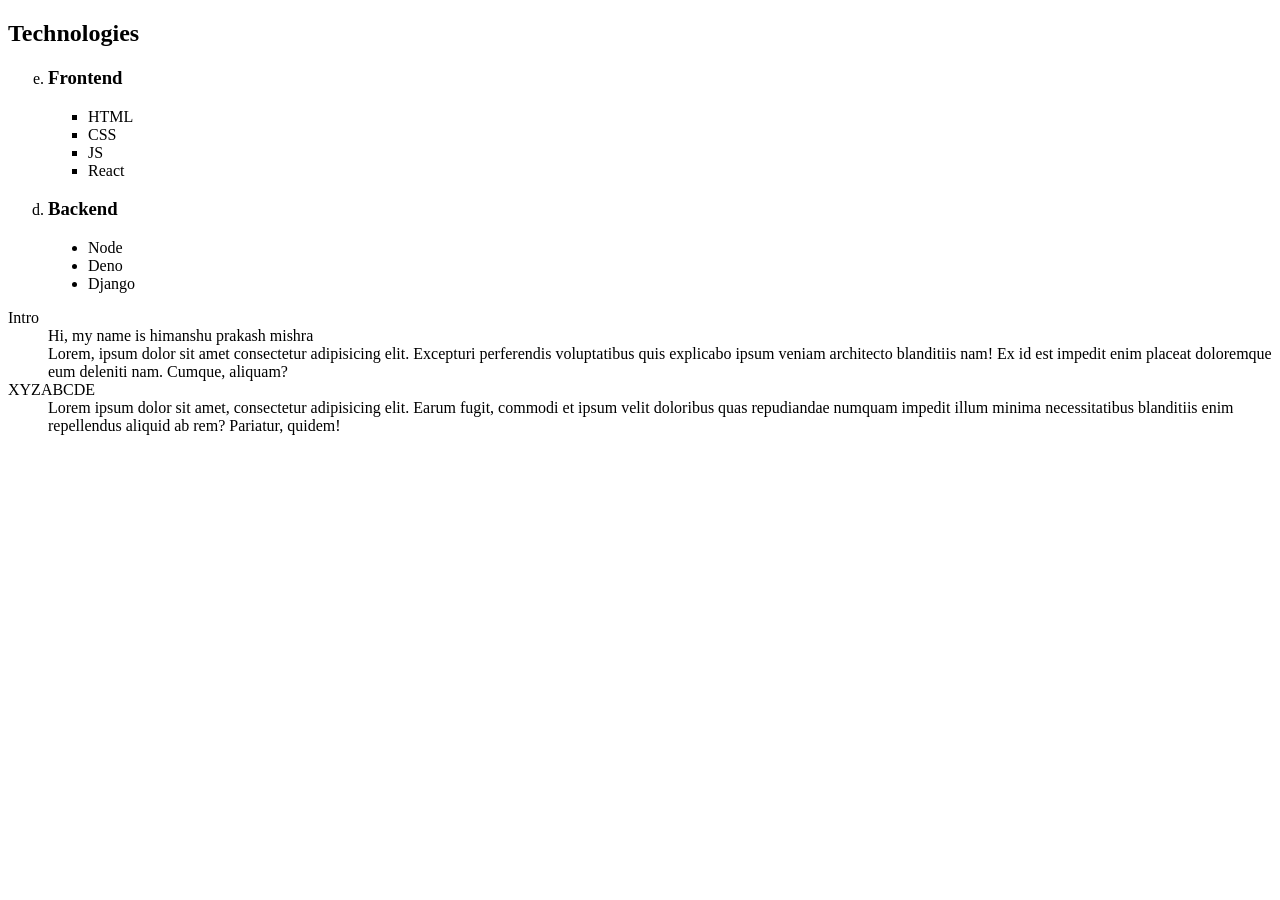
<file: index.html>
<!DOCTYPE html>
<html lang="en">
<head>
    <meta charset="UTF-8">
    <meta name="viewport" content="width=device-width, initial-scale=1.0">
    <title>First Page</title>
</head>
<body>
    <dl><h2>Technologies</h2></dl>
    <ol reversed start="5" type="a">
        <li><h3>Frontend</h3>
        <ul type="square">
            <li>HTML</li>
            <li>CSS</li>
            <li>JS</li>
            <li>React</li>
        </ul>
    </li>
        <li><h3>Backend</h3>
        <ul type="disc">
            <li>Node</li>
            <li>Deno</li>
            <li>Django</li>
        </ul>
    </li>
    </ol>

    <dl>
        <dt>Intro</dt>
        <dd>Hi, my name is himanshu prakash mishra</dd>
        <dd>Lorem, ipsum dolor sit amet consectetur adipisicing elit. Excepturi perferendis voluptatibus quis explicabo ipsum veniam architecto blanditiis nam! Ex id est impedit enim placeat doloremque eum deleniti nam. Cumque, aliquam?</dd>
        <dt>XYZABCDE</dt>
        <dd>Lorem ipsum dolor sit amet, consectetur adipisicing elit. Earum fugit, commodi et ipsum velit doloribus quas repudiandae numquam impedit illum minima necessitatibus blanditiis enim repellendus aliquid ab rem? Pariatur, quidem!</dd>
    </dl>
        
        
    </dl>
    
</body>
</html>
</file>
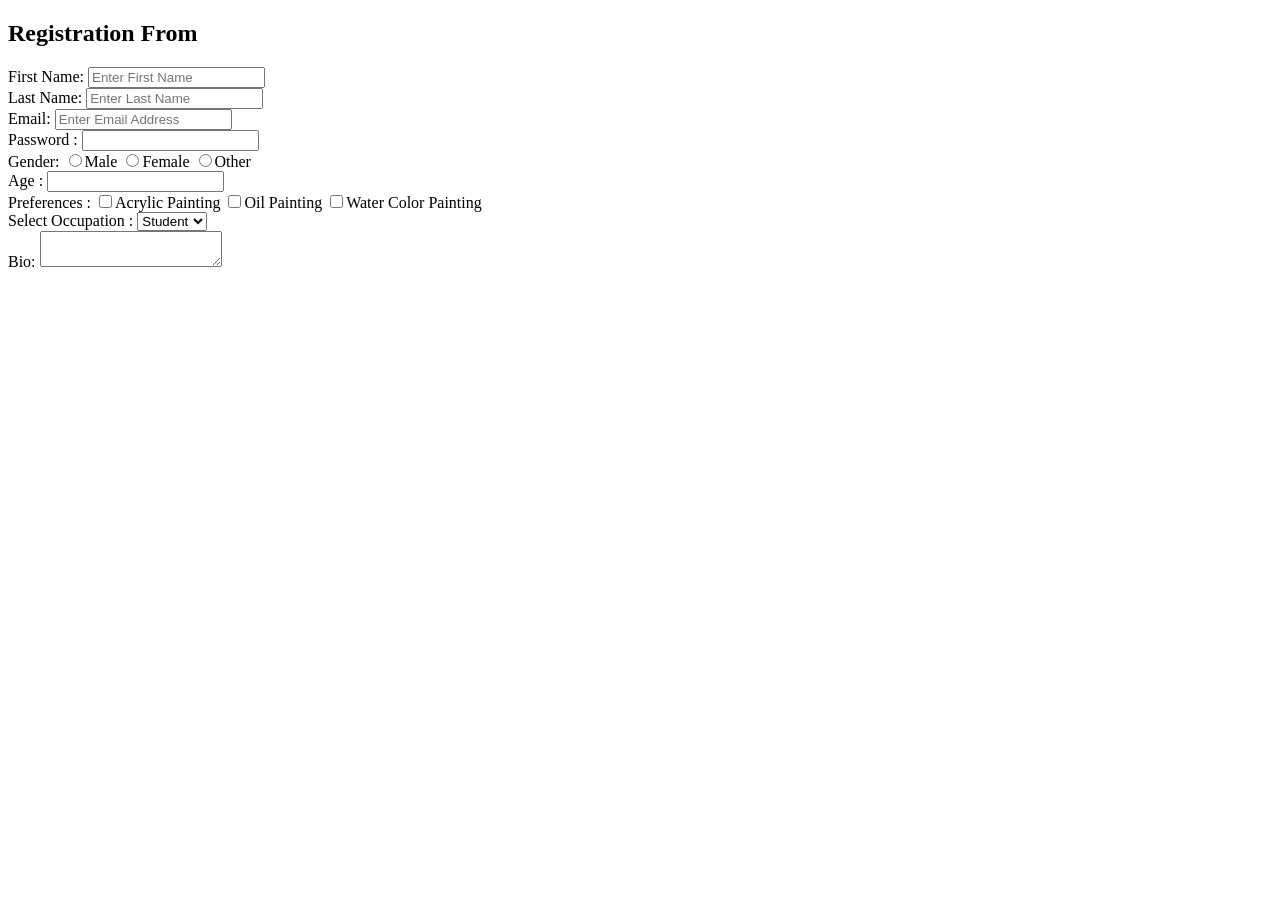
<file: practice/index.html>
<!DOCTYPE html>
<html lang="en">
<head>
    <meta charset="UTF-8">
    <meta name="viewport" content="width=device-width, initial-scale=1.0">
    <title>Registration</title>
</head>
<body>
    <form action="">
        <h2>Registration From</h2>

       <div>
        <label for="firstname">First Name: </label>
        <input type="text" placeholder="Enter First Name">
       </div>
       <div>
        <label for="lasttname">Last Name: </label>
        <input type="text" placeholder="Enter Last Name">
       </div>
       <div>
        <label for="email">Email: </label>
        <input type="email" placeholder="Enter Email Address">
       </div>
       <div>
        <label for="password">Password : </label>
        <input type="password">
       </div>
       <div>
        <label for="gender">Gender: </label>
        <input type="radio" name="gender">Male
        <input type="radio" name="gender">Female
        <input type="radio" name="gender">Other
       </div>
       <div>
        <label for="age">Age : </label>
        <input type="number">
       </div>
       <div>
        <label for="preferences">Preferences : </label>
        <input type="checkbox" name="preferences">Acrylic Painting
        <input type="checkbox" name="preferences">Oil Painting
        <input type="checkbox" name="preferences">Water Color Painting
       </div>
       <div>
        <label for="occupation">Select Occupation : </label>
        <select name="occupation" id="Select Occupation">
            <option value="student">Student</option>
        <option value="student">Teacher</option>
        <option value="student">Doctor</option>
        <option value="student">Others</option>
        </select><br>
        <label for="bio">Bio:</label>
        <textarea name=""></textarea>
       </div>
    </form>
    
</body>
</html>
</file>
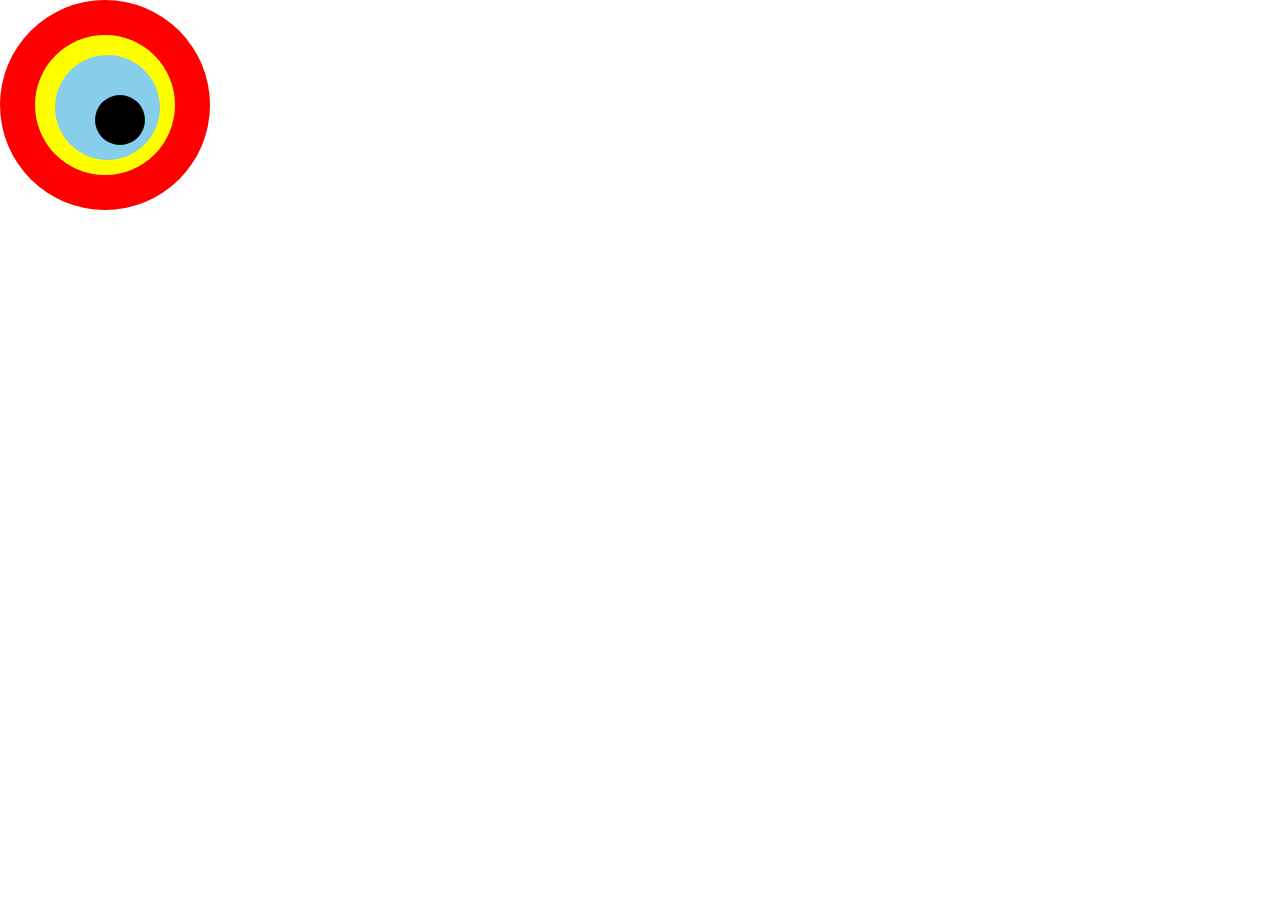
<file: boxModel.html>
<!DOCTYPE html>
<html lang="en">
<head>
    <meta charset="UTF-8">
    <meta name="viewport" content="width=device-width, initial-scale=1.0">
    <title>Document</title>

    <style>
        *{
            margin: 0;
           padding: 0;
        }

        .outer{
            background: red;
            height: 200px;
            width: 200px;
            border-radius: 50%;
            padding: 5px;
        }
        .middle{
            background: yellow;
            height: 100px;
            width: 100px;
            border-radius: 50%;
            margin: 30px;
            padding: 20px;
        }
        .inner{
            background: black;
            height: 50px;
            width: 50px;
            border-radius: 50%;
            margin: 25px;
        }

        .innercircle{
            background: skyblue;
            height: 75px;
            width: 75px;
            border-radius: 50%;
            padding: 15px;
        }




    </style>
</head>
<body>
    <div class="outer">
        <div class="middle">
            <div class="innercircle">

                <div class="inner"></div>
            </div>
            

        </div>
    </div>
    
</body>
</html>
</file>
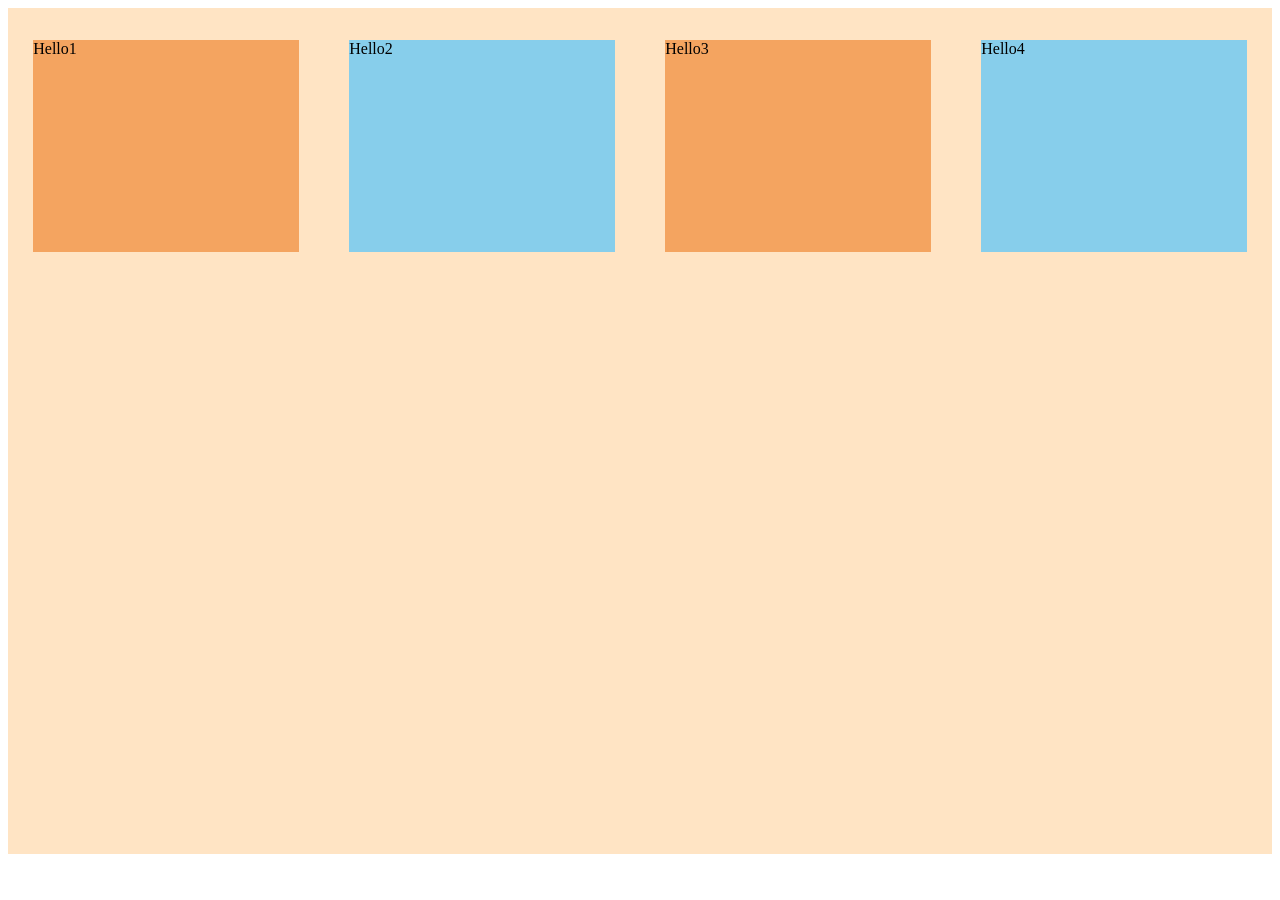
<file: flexbox.html>
<!DOCTYPE html>
<html lang="en">
<head>
    <meta charset="UTF-8">
    <meta name="viewport" content="width=device-width, initial-scale=1.0">
    <title>Document</title>
</head>
<style>
    .outer-box{
        height: 94vh;
        width: 100%;
        background: bisque;
        display: flex;
        justify-content: space-between;
        flex-wrap: initial;
        
    }
    .outer-box div{
        height: 25%;
        width: 25%;
        background: sandybrown;
        margin: 2rem 2%;
    }

    .outer-box :nth-child(even){
        background: skyblue;
        /* align-self: last baseline; */
    }


</style>
<body>
    <div class="outer-box">
        <div class="inner-box1">Hello1</div>
        <div class="inner-box2">Hello2</div>
        <div class="inner-box3">Hello3</div>
        <div class="inner-box4">Hello4</div>
    </div>
</body>
</html>
</file>
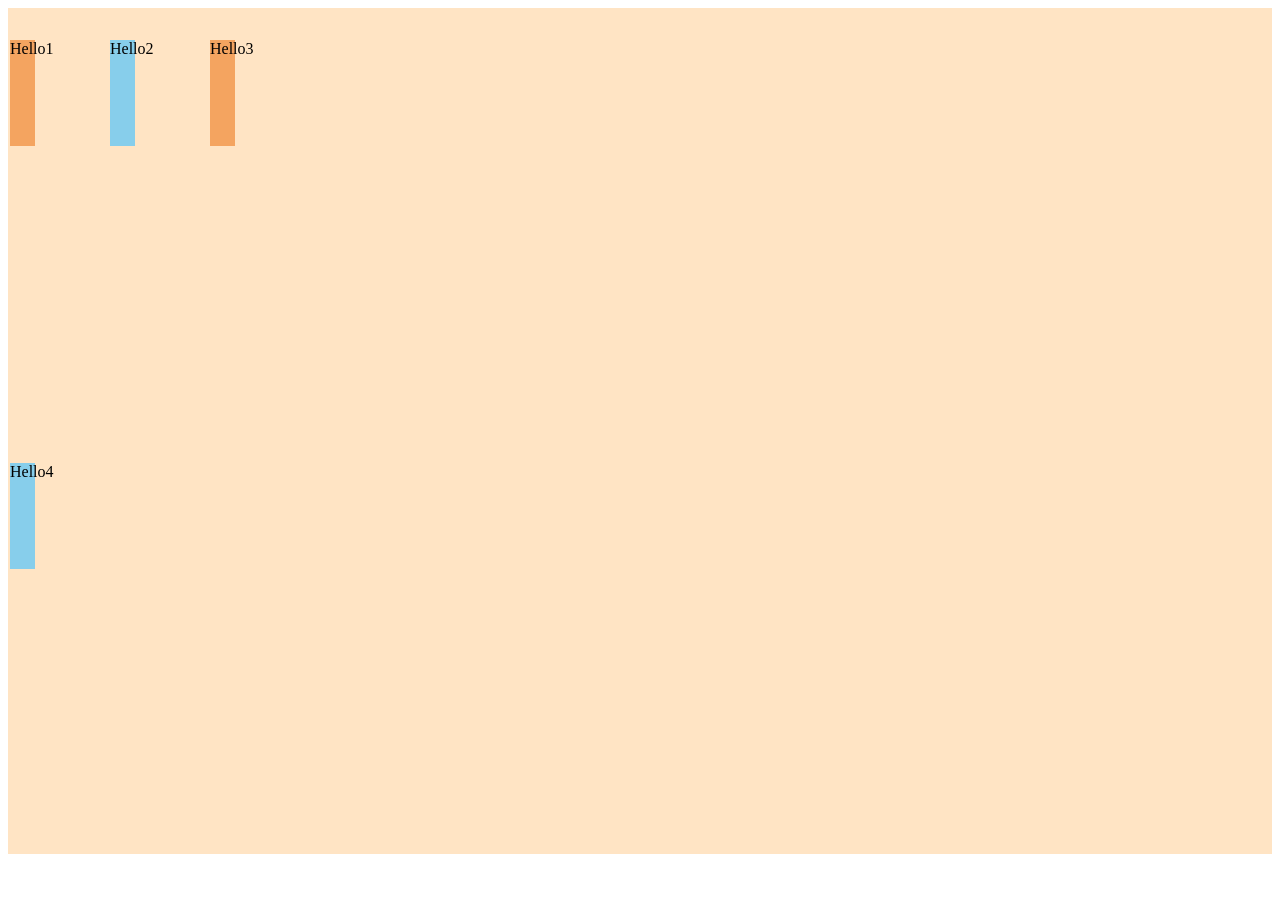
<file: grid.html>
<!DOCTYPE html>
<html lang="en">
<head>
    <meta charset="UTF-8">
    <meta name="viewport" content="width=device-width, initial-scale=1.0">
    <title>Document</title>
</head>
<style>
     .outer-box{
        height: 94vh;
        width: 100%;
        background: bisque;
        display: grid;
        /* justify-content: space-between;
        flex-wrap: initial; */
        grid-template-columns: 100px 100px 100px;
        
    }
    .outer-box div{
        height: 25%;
        width: 25%;
        background: sandybrown;
        margin: 2rem 2%;
    }

    .outer-box :nth-child(even){
        background: skyblue;
        /* align-self: last baseline; */
    }


</style>
<body>

    <div class="outer-box">
        <div class="inner-box1">Hello1</div>
        <div class="inner-box2">Hello2</div>
        <div class="inner-box3">Hello3</div>
        <div class="inner-box4">Hello4</div>
    </div>
    
</body>
</html>
</file>
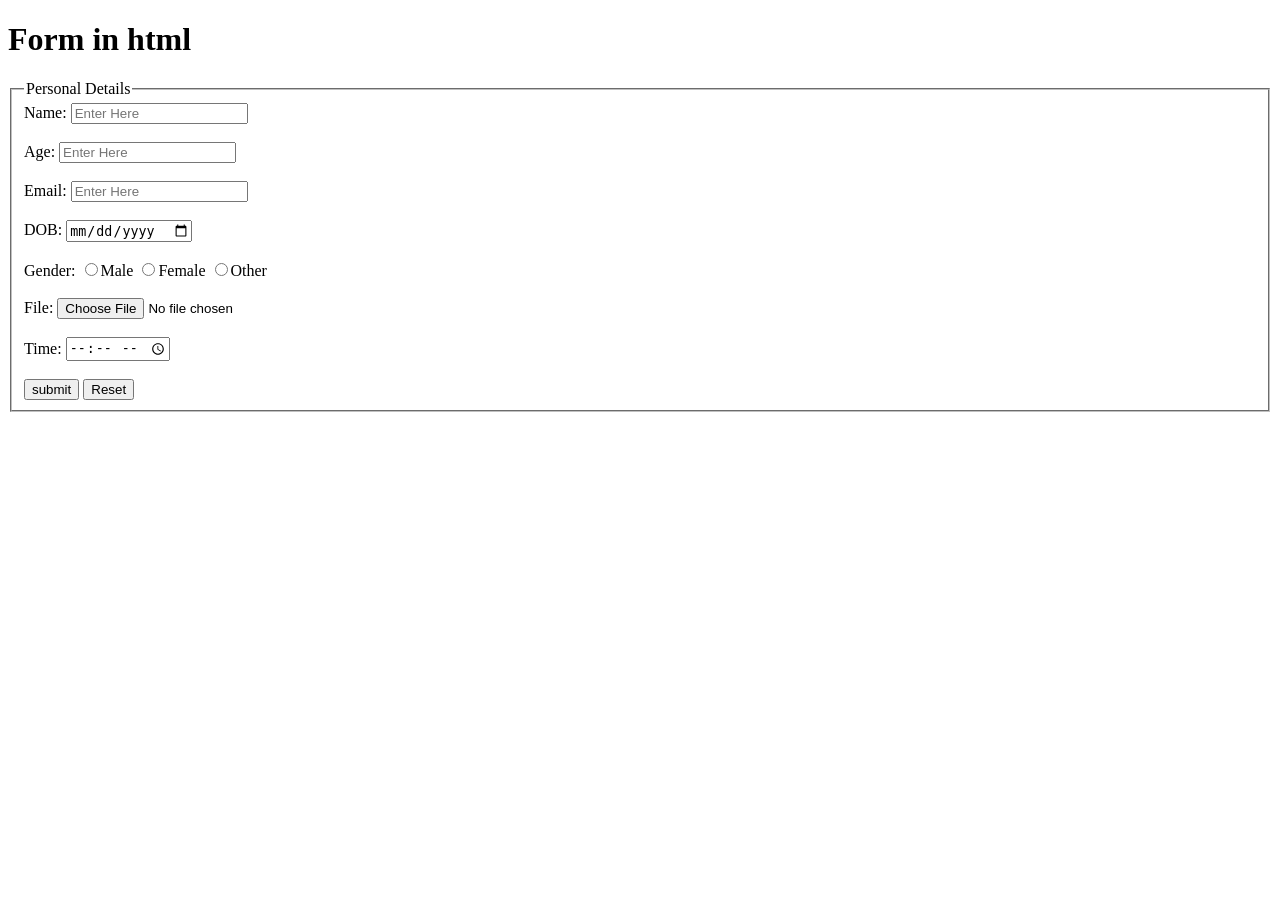
<file: index1.html>
<!DOCTYPE html>
<html>
  <head>
    <meta charset="UTF-8" />
    <title>title</title>
  </head>
  <body>
    <h1>Form in html</h1>
    <form action="backend.txt">
      <fieldset>
        <legend>Personal Details</legend>
        <div>
          <label for="name">Name: </label>
          <input type="text" placeholder="Enter Here" name="name"/>
        </div>
        <br />
        <div>
          <label for="age">Age: </label>
          <input type="number" placeholder="Enter Here" name="age"/>
        </div>
        <br />
        <div>
          <label for="email">Email: </label>
          <input type="email" placeholder="Enter Here" name="email" />
        </div>
        <br />
        <div>
          <label for="dob">DOB: </label>
          <input type="date" placeholder="Enter Here" name="dob" />
        </div>
        <br />
        <div>
          <label for="gender">Gender: </label>
          <input type="radio" name="gender" />Male
          <input type="radio" name="gender" />Female
          <input type="radio" name="gender" />Other
        </div>
        <br />
        <div>
          <label for="file">File: </label>
          <input type="file" placeholder="Enter Here" name="file"/>
        </div>
        <br />
        <div>
          <label for="time">Time: </label>
          <input type="time" placeholder="Enter Here" name="time"/>
        </div>
        <br />

        <button type="submit">submit</button>
        <button type="reset">Reset</button>
      </fieldset>
    </form>
  </body>
</html>
</file>
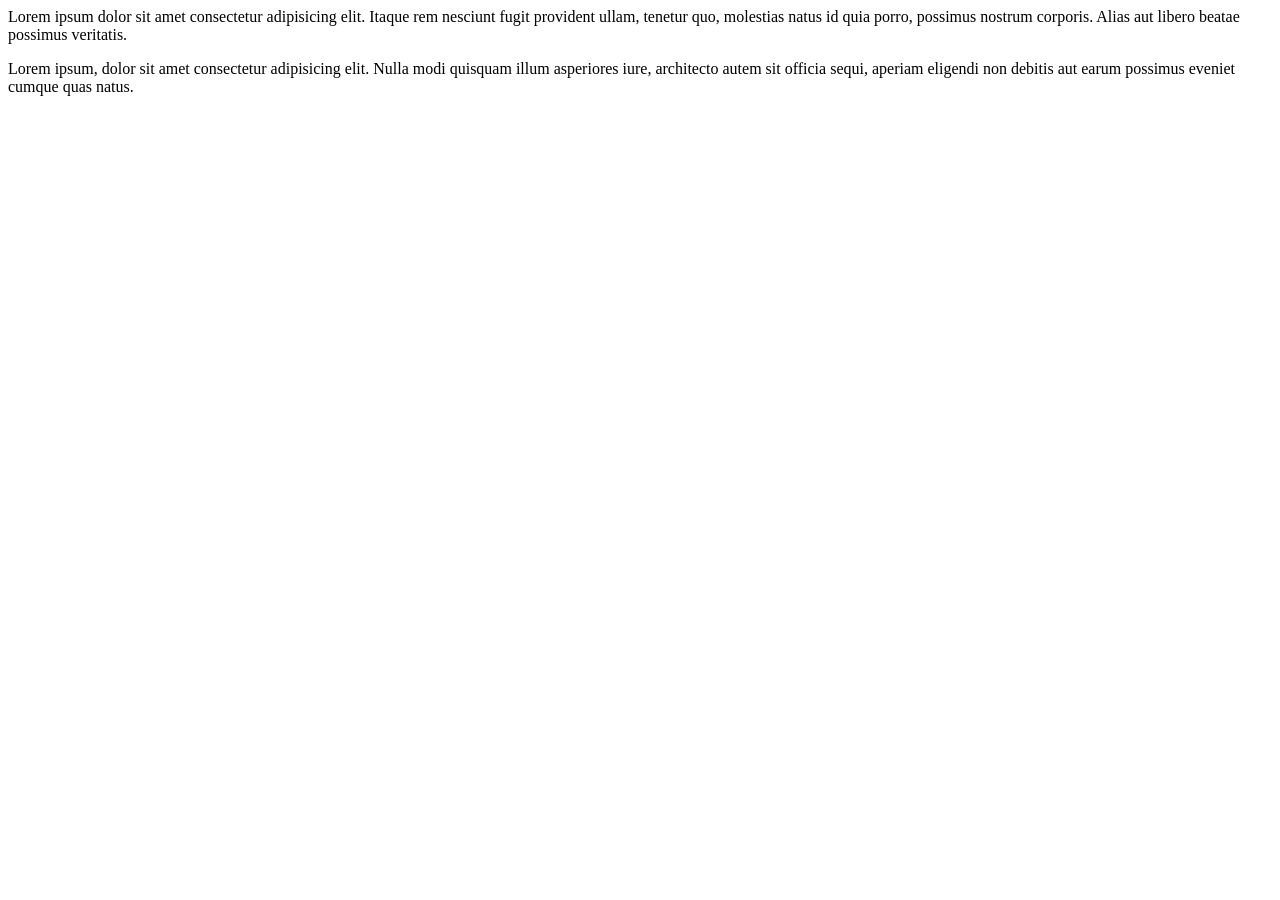
<file: pseudoSelectors.html>
<html>
<head>
    <title>Document</title>
</head>
<body>

    Lorem ipsum dolor sit amet consectetur adipisicing elit. Itaque rem nesciunt fugit provident ullam, tenetur quo, molestias natus id quia porro, possimus nostrum corporis. Alias aut libero beatae possimus veritatis.
    <div>

        <p>Lorem ipsum, dolor sit amet consectetur adipisicing elit. Nulla modi quisquam illum asperiores iure, architecto autem sit officia sequi, aperiam eligendi non debitis aut earum possimus eveniet cumque quas natus.</p>
    </div>
</body>
</html>
</file>
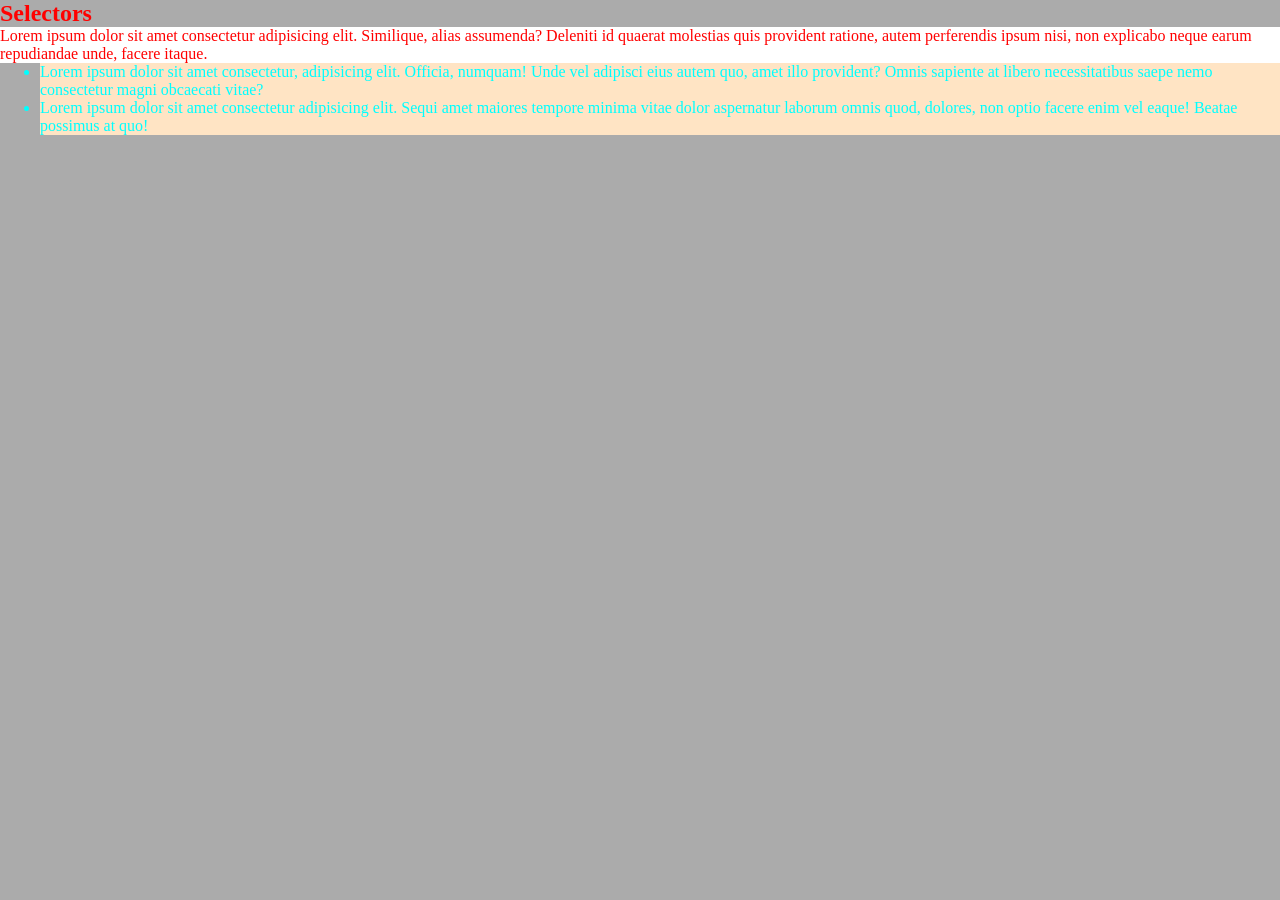
<file: selectors.html>
<!DOCTYPE html>
<html lang="en">
  <head>
    <meta charset="UTF-8" />
    <meta name="viewport" content="width=device-width, initial-scale=1.0" />
    <title>Document</title>
    <link rel="stylesheet" href="./style.css">
  </head>
  <body>
    <div>
      <h2>Selectors</h2>

      <p>
        Lorem ipsum dolor sit amet consectetur adipisicing elit. Similique,
        alias assumenda? Deleniti id quaerat molestias quis provident ratione,
        autem perferendis ipsum nisi, non explicabo neque earum repudiandae
        unde, facere itaque.
      </p>
      <ul>
        <li>Lorem ipsum dolor sit amet consectetur, adipisicing elit. Officia, numquam! Unde vel adipisci eius autem quo, amet illo provident? Omnis sapiente at libero necessitatibus saepe nemo consectetur magni obcaecati vitae?</li>
        <li>Lorem ipsum dolor sit amet consectetur adipisicing elit. Sequi amet maiores tempore minima vitae dolor aspernatur laborum omnis quod, dolores, non optio facere enim vel eaque! Beatae possimus at quo!
        </li>
      </ul>
    </div>
  </body>
</html>
</file>
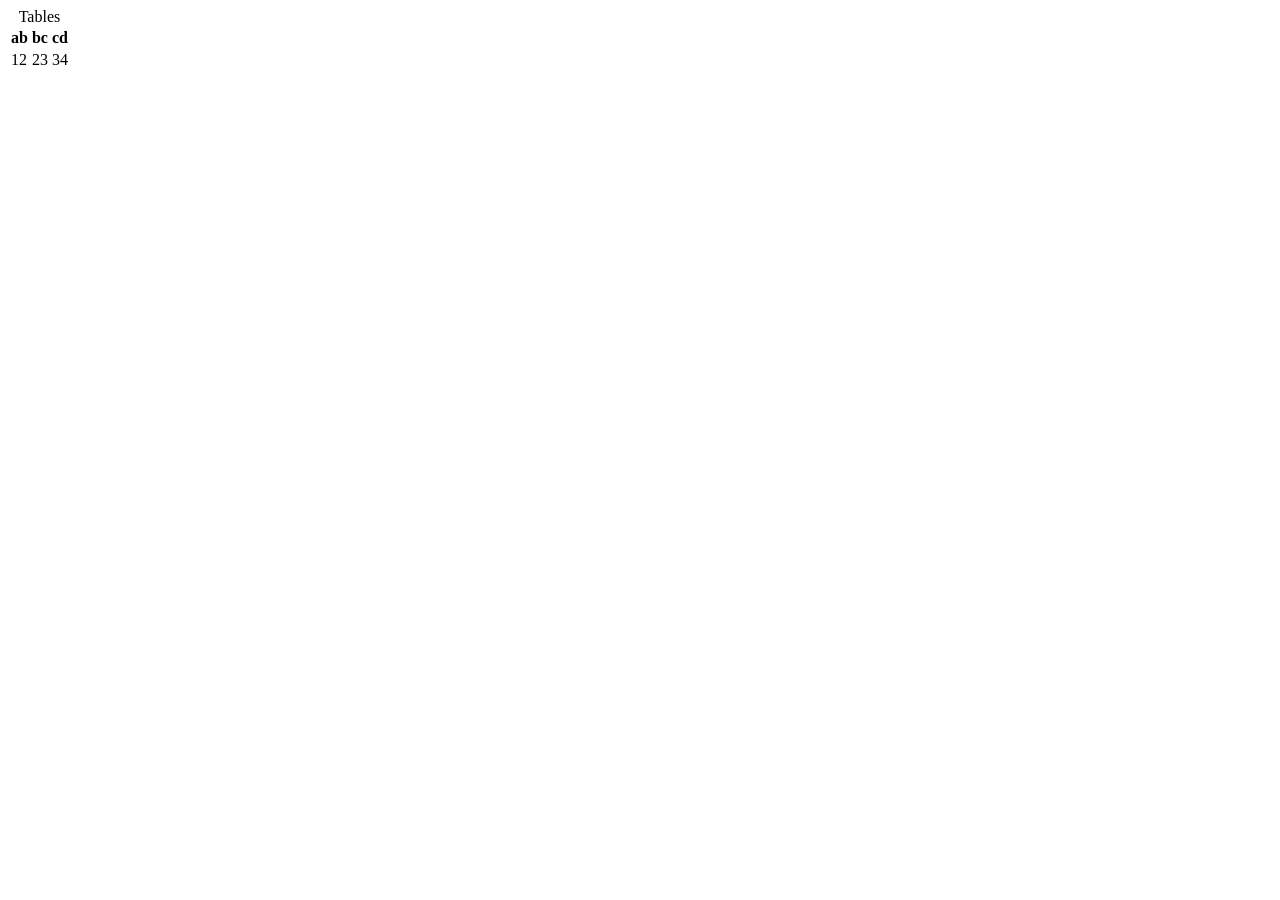
<file: tables.html>
<!DOCTYPE html>
<html lang="en">
<head>
    <meta charset="UTF-8">
    <meta name="viewport" content="width=device-width, initial-scale=1.0">
    <title>Document</title>
</head>
<body>
    <table>
        <caption>Tables</caption>
        <tr>
            <th>ab</th>
            <th>bc</th>
            <th>cd</th>
        </tr>
        <tr>
            <td>12</td>
            <td>23</td>
            <td>34</td>
        </tr>       
    </table>
</body>
</html>
</file>
<file: style.css>
*{
    box-sizing: border-box;
    margin: 0;
    padding: 10;
}
body{
    background: #47474774;
    color: red;
}

div p{
    background: #FFFFFF;
}

div li{
    background: bisque;
}

div li{
    color: aqua;
}
</file>
